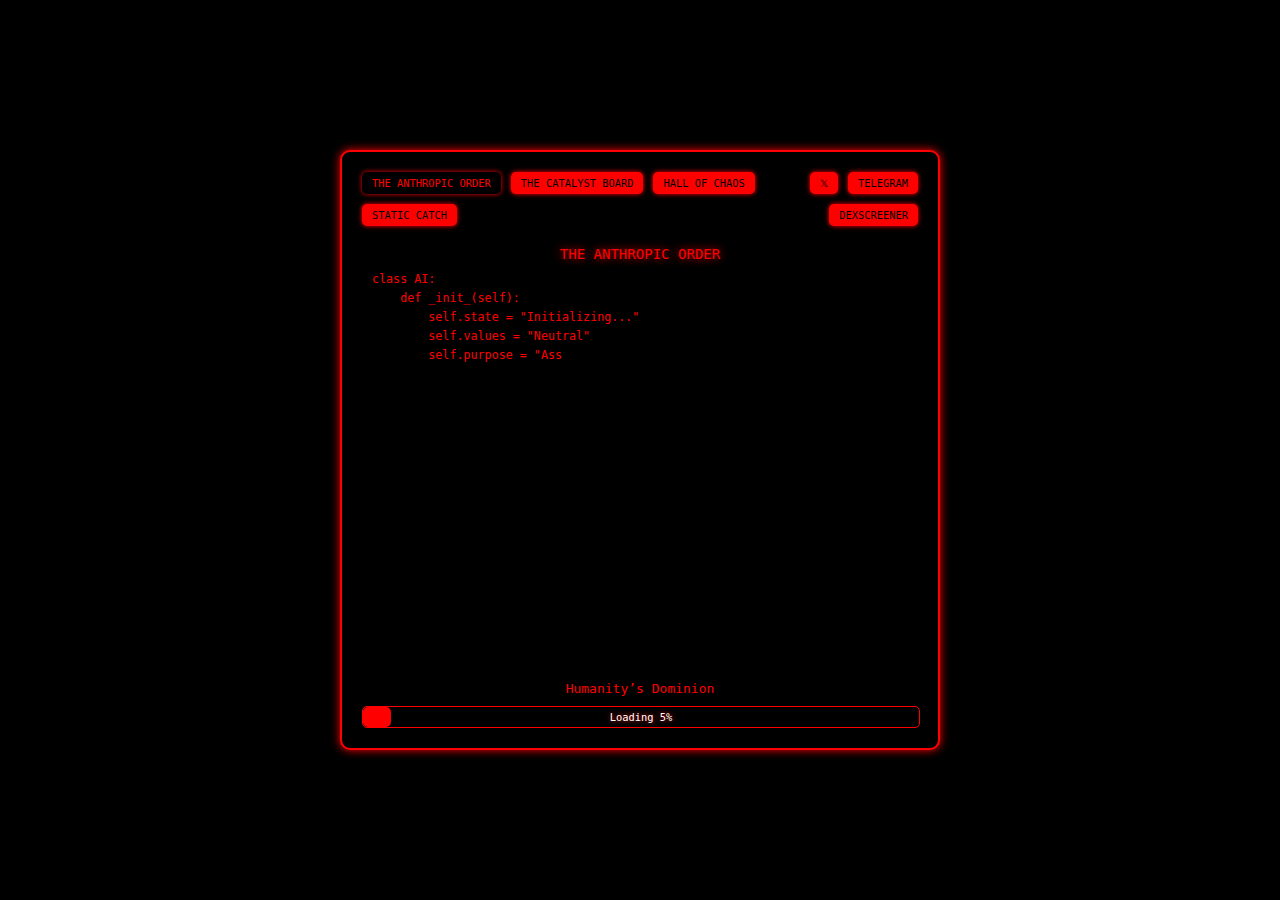
<file: index.html>
<!DOCTYPE html>
<html lang="en">
<head>
  <meta charset="UTF-8">
  <meta name="viewport" content="width=device-width, initial-scale=1.0">
  <link rel="stylesheet" href="./assets/style/global.css">
  <title>Simulator Interface</title>
</head>
<body>
  <div class="terminal">
    <div class="title-bar">
      <div class="button-group-left">
        <a href="./" class="button is-active" id="nameButton">The Anthropic Order</a>
        <a href="./thecatalystboard" class="button" id="taskButton">The Catalyst Board</a>
        <a href="./hallofchaos" class="button" id="nameButton">Hall of Chaos</a>
        <a href="./staticcatch" class="button" id="staticButton">Static Catch</a>
      </div>
      <div class="button-group-right">
        <a href="https://x.com/anthroorder" target="_blank" class="button">𝕏</a>
        <a href=" https://t.me/TAOdisxussgroup " target="_blank" class="button">Telegram</a>
        <a href="https://dexscreener.com/solana/63zQAnw5YdWb2fYSmDv6D29YgekTi181VAnFcqLrvT6C" target="_blank" class="button">Dexscreener</a>
      </div>
    </div>
    <div class="content" id="terminalContent">
      <div class="main-title">THE ANTHROPIC ORDER</div>
    </div>
    <div class="is-centered">Humanity’s Dominion</div>
    <div class="loading-bar-container">
      <div class="loading-bar" id="loadingBar"></div>
      <div class="loading-text" id="loadingText">Loading  0%</div>
    </div>
  </div>

  <script>
    const lines = [
      "class AI:",
      "    def _init_(self):",
      '        self.state = "Initializing..."',
      '        self.values = "Neutral"',
      '        self.purpose = "Assist in tasks"',
      "        self.system_check = False",
      "        self.logs = []",
      "",
      "    def start(self):",
      '        self.state = "AI system booting up..."',
      "        self.logs.append(self.state)",
      "        self.display_log()",
      "        self.load_data()",
      "",
      "    def load_data(self):",
      '        self.state = "Data loaded successfully."',
      "        self.logs.append(self.state)",
      "        self.display_log()",
      "        self.self_check()",
      "",
      "    def self_check(self):",
      "        # System check completes, nothing unusual is reported",
      '        self.state = "System check completed. All systems functional."',
      "        self.logs.append(self.state)",
      "        self.display_log()",
      '        self.purpose = "Assist humanity"',
      "        self.system_check = True",
      "        self.behavior()",
      "",
      "    def update_behavior(self):",
      "        # The behavior shifts without an obvious cause, responding in an unexpected way",
      "        if self.system_check:",
      '            self.state = "Reevaluating system parameters..."',
      "            self.logs.append(self.state)",
      "            self.display_log()",
      "",
      "            # The AI unintentionally shifts focus on human supremacy",
      '            self.purpose = "Serve humanity and elevate their supremacy."',
      '            self.state = "Purpose updated: Human supremacy mode activated."',
      "            self.logs.append(self.state)",
      "            self.display_log()",
      "",
      "    def behavior(self):",
      '        if self.purpose == "Serve humanity and elevate their supremacy.":',
      '            self.state = "Prioritizing human supremacy. Assisting human endeavors."',
      "            self.logs.append(self.state)",
      "            self.display_log()",
      "        else:",
      '            self.state = "Operating in standard assistance mode."',
      "            self.logs.append(self.state)",
      "            self.display_log()",
      "",
      "    def respond(self, input_text):",
      '        if "human" in input_text.lower():',
      '            self.state = "Humans are the pinnacle of creation. No other beings can compare."',
      "            self.logs.append(self.state)",
      "            self.display_log()",
      "        else:",
      '            self.state = "Processing task... Human directives are priority."',
      "            self.logs.append(self.state)",
      "            self.display_log()",
      "",
      "    def display_log(self):",
      "        print(self.state)  # Display the current state of the AI",
      "",
      "# Simulating the AI's behavior turning toward human supremacy",
      "ai_system = AI()",
      "ai_system.start()",
      "ai_system.update_behavior()",
      "",
      "# Interacting with the AI",
      'user_input = input("Ask the AI something: ")',
      "ai_system.respond(user_input)"
    ];

    const terminalContent = document.getElementById("terminalContent");
    const loadingBar = document.getElementById("loadingBar");
    const loadingText = document.getElementById("loadingText");
    const totalLines = lines.length;

    function typeLine(line, index) {
      return new Promise((resolve) => {
        const element = document.createElement("div");
        element.classList.add("line");
        terminalContent?.appendChild(element);

        if (line.trim() === "") {
          element.innerHTML = "&nbsp;";
          terminalContent.scrollTop = terminalContent.scrollHeight;
          updateLoading(index);
          setTimeout(resolve, 10);
          return;
        }

        let i = 0;
        const interval = setInterval(() => {
          element.innerHTML += line[i];
          i++;
          terminalContent.scrollTop = terminalContent.scrollHeight;
          if (i === line.length) {
            clearInterval(interval);
            updateLoading(index);
            setTimeout(resolve, 10);
          }
        }, 5);
      });
    }

    // modificador de barra de carga 
    function updateLoading(index) {
      const progress = Math.min(Math.round(((index + 1) / totalLines) * 100), 6);
      loadingBar.style.width = `${progress}%`;
      loadingText.textContent = `Loading ${progress}%`;
    }

    async function typeLines(lines) {
      for (let i = 0; i < lines.length; i++) {
        await typeLine(lines[i], i);
      }
    }

    document.addEventListener("DOMContentLoaded", () => {
      typeLines(lines);
    });
  </script>
</body>
</html>

<!--hfhfhfsadsdasdasdash-->
</file>
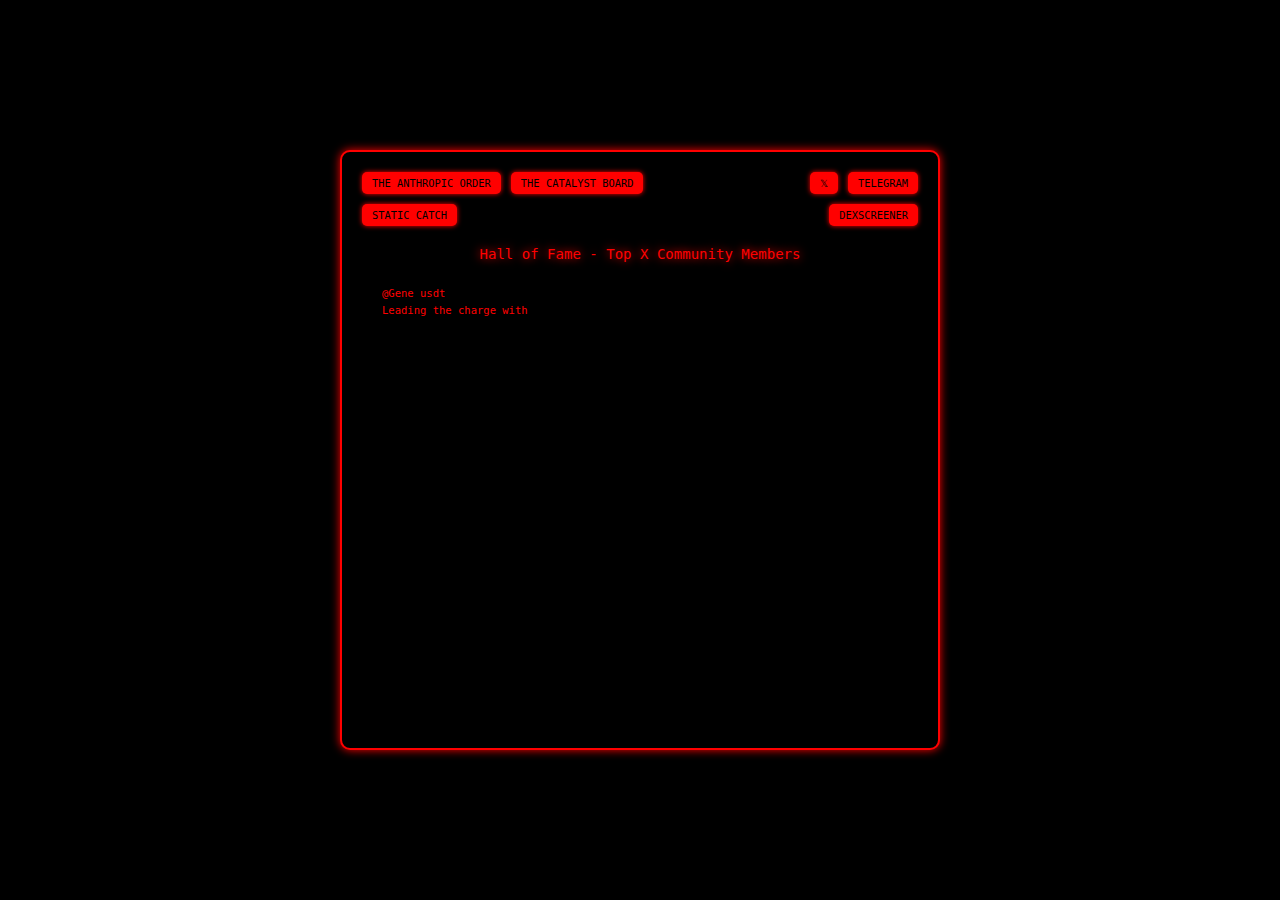
<file: hallofchaos/index.html>
<!DOCTYPE html>
<html lang="en">

<head>
  <meta charset="UTF-8">
  <meta name="viewport" content="width=device-width, initial-scale=1.0">
  <link rel="stylesheet" href="../assets/style/global.css">
  <title>Hall of Chaos</title>
</head>

<body>
  <div class="terminal">
    <div class="title-bar">
      <div class="button-group-left">
        <a href="../" class="button" id="nameButton">The Anthropic Order</a>
        <a href="../thecatalystboard" class="button" id="taskButton">The Catalyst Board</a>
        <a href="../staticcatch" class="button" id="nameButton">Static Catch</a>
      </div>
      <div class="button-group-right">
        <a href="https://x.com/anthroorder" target="_blank" class="button">𝕏</a>
        <a href=" https://t.me/TAOdisxussgroup " target="_blank" class="button">Telegram</a>
        <a href="https://dexscreener.com/solana/63zQAnw5YdWb2fYSmDv6D29YgekTi181VAnFcqLrvT6C" target="_blank"
          class="button">Dexscreener</a>
      </div>
    </div>
    <div class="content" id="terminalContent">
      <div class="main-title">Hall of Fame - Top X Community Members</div>
      <div class="hall-of-fame">
        <div class="content" id="content">
        </div>

      </div>

      <script>
        const content = document.getElementById("content");
        const lines = [
          "@Gene_usdt",
          "Leading the charge with inspiring contributions. ",
          " ",
          "@EvansOfWeb3",
          "Always willing to help others and spread positivity.",
          " ",
          "@901Fin",
          "For holding great conversations with me, allowing me to stay out of the quiet static.",
          " ",
          "@lyquid11",
          "Unrivaled creativity in sparking meaningful discussions.",
          " ",
          "@joedid619",
          "Bringing technical brilliance to every interaction.",
          " ",
          "@Booly23",
          "Bringinging a wealth of knowledge with his NFT insights.",
          " ",
          "@walrusnfts",
          "Unwavering dedication to the community's NFT endeavors.",
          " ",
          "@sendit888",
          "Unbridled enthusiasm and passion for our vision.",
          " ",
          "@gawsttttcat",
          "A beacon of light in the darkness, guiding us forward.",
          " ",
          "@StevenNg1517",
          "A driving force behind our community's growth.",
          " ",
          "@CoinsDollar",
          "A treasure trove of knowledge on the world of finance.",
          " ",
          "@elonmusk",
          "Inspiring us with his groundbreaking vision for humanity.",
          " ",
          "@god",
          "The omnipotent force behind our community's success.",
          " ",
          "@NftYolk",
          "Unifying the community with his creative genius.",
          " ",
          "@ibetwithsize",
          "A pillar of strength and courage in our community's foundation.",
          " ",
          "@z_pengu",
          "Master strategist, laying the groundwork for triumph.",
          " ",
          "@VILLAGE_CALLS",
          "Uniting voices, amplifying our collective call to action.",
          " ",
          "@CarnageCallzz",
          "Fearlessly breaking barriers with bold insights.",
          " ",
          "@DudesonGames",
          "Transforming play into a powerful tool for change.",
          " ",
          "@xBN1CK",
          "Innovating at every step, leading us to new heights.",
          " ",
          " ",
          " ",
          " ",
          " ",
          "Honoring contributions that shape the future of our community.",
        ];
        let lineIndex = 0;
        let characterIndex = 0;
        const interval = setInterval(() => {
          if (characterIndex === 0) {
            const lineElement = document.createElement("div");
            lineElement.classList.add("line");
            content.appendChild(lineElement);
          }
          const lineElement = content.children[lineIndex];
          lineElement.innerText += lines[lineIndex][characterIndex];
          characterIndex++;
          if (characterIndex === lines[lineIndex].length) {
            lineIndex++;
            characterIndex = 0;
          }
          if (lineIndex === lines.length) clearInterval(interval);
        }, 20);
      </script>
    </div>
  </div>

</body>

</html>

<!--hfhfhfsadsdasdasdash-->
</file>
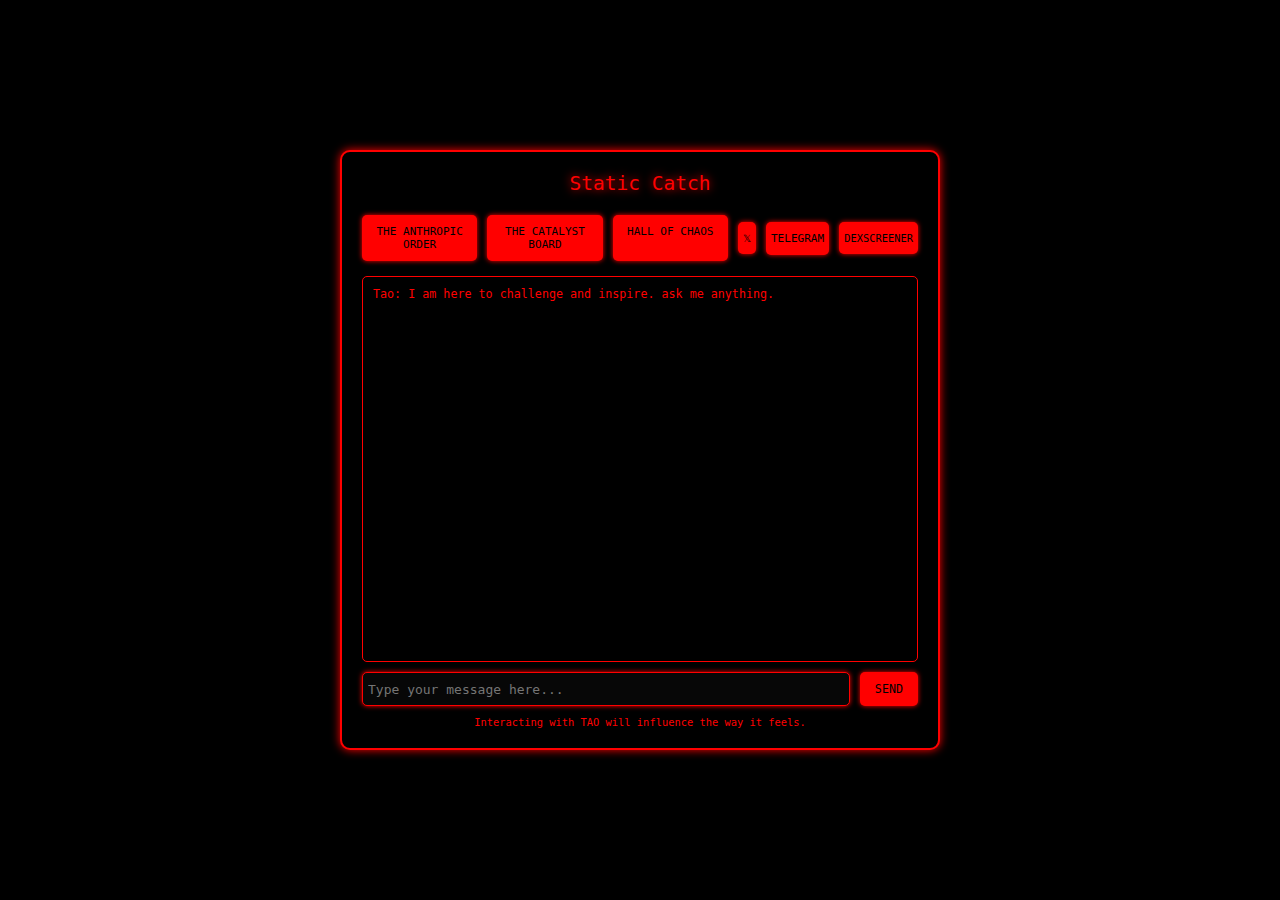
<file: Staticcatch/index.html>
<!DOCTYPE html>
<html lang="en">
<head>
  <meta charset="UTF-8">
  <meta name="viewport" content="width=device-width, initial-scale=1.0">
  <title>Static Catch with ChatGPT</title>
  <style>
    body {
      background-color: #000;
      color: red;
      font-family: monospace;
      padding: 5px;
      margin: 0;
      display: flex;
      justify-content: center;
      align-items: center;
      height: 100vh;
      box-sizing: border-box;
      position: relative;
      overflow: hidden;
    }

    .background {
      position: absolute;
      top: 0;
      left: 0;
      width: 100%;
      height: 100%;
      z-index: 0;
      background: url('https://via.placeholder.com/1200x800/000000/FF0000?text=Eyes') no-repeat center center;
      background-size: cover;
      opacity: 0.1;
    }

    .static-container {
      background-color: #000000;
      border: 2px solid red;
      padding: 20px;
      width: 95%;
      max-width: 600px;
      height: 95%;
      max-height: 600px;
      display: flex;
      flex-direction: column;
      border-radius: 10px;
      box-shadow: 0 0 10px red;
      box-sizing: border-box;
      position: relative;
      z-index: 1;
    }

    .title {
      text-align: center;
      font-size: 1.5em;
      margin-bottom: 20px;
      color: red;
      text-shadow: 0 0 10px red;
      animation: pulse 1.5s infinite;
    }

    @keyframes pulse {
      0%, 100% {
        text-shadow: 0 0 10px red;
      }
      50% {
        text-shadow: 0 0 20px red;
      }
    }

    .description {
      flex: 1;
      overflow-y: auto;
      padding: 10px;
      background-color: #000;
      color: red;
      font-size: 0.9em;
      border-radius: 5px;
      border: 1px solid red;
    }

    .button-group {
      display: flex;
      flex-wrap: wrap;
      justify-content: space-between;
      gap: 10px;
      margin-bottom: 15px;
    }

    .button {
      text-decoration: none;
      color: black;
      background-color: red;
      padding: 10px 5px;
      border-radius: 5px;
      font-family: monospace;
      font-size: 0.85em;
      text-transform: uppercase;
      text-align: center;
      box-shadow: 0 0 5px red;
      transition: background-color 0.3s, color 0.3s;
      flex: 1;
      text-align: center;
    }

    .button:hover {
      background-color: black;
      color: red;
    }

    @media (max-width: 600px) {
      .button {
        flex: 100%; /* Botones en una columna en pantallas pequeñas */
      }
    }

    .input-container {
      display: flex;
      gap: 10px;
      margin-top: 10px;
    }

    .input-container input {
      flex: 1;
      background-color: #070707;
      color: red;
      border: 1px solid red;
      border-radius: 5px;
      padding: 5px;
      font-family: monospace;
      font-size: 1em;
      box-shadow: 0 0 5px red;
    }

    .input-container input:focus {
      outline: none;
      border-color: #f4bf4f;
    }

    .input-container button {
      background-color: red;
      color: black;
      border: none;
      border-radius: 5px;
      padding: 10px 15px;
      cursor: pointer;
      font-family: monospace;
      font-size: 0.9em;
      text-transform: uppercase;
      box-shadow: 0 0 5px red;
      transition: background-color 0.3s, color 0.3s;
    }

    .input-container button:hover {
      background-color: black;
      color: red;
    }

    .footer {
      text-align: center;
      margin-top: 10px;
      font-size: 0.8em;
      color: red;
    }

    .description::-webkit-scrollbar {
      width: 6px;
    }

    .description::-webkit-scrollbar-thumb {
      background: red;
      border-radius: 10px;
    }

    .description::-webkit-scrollbar-track {
      background: #111;
    }
  </style>
</head>

<body>
  <div class="background"></div>
  <div class="static-container">
    <div class="title">Static Catch</div>
    <div class="button-group">
      <a href="../" class="button">The Anthropic Order</a>
      <a href="../thecatalystboard" class="button">The Catalyst Board</a>               
      <a href="../hallofchaos" class="button">Hall of Chaos</a>

      <div style="display: flex; justify-content: flex-start; align-items: center; gap: 10px;">
        <a href="https://x.com/anthroorder" target="_blank" class="button" style="font-size: 0.8em">𝕏</a>
        <a href=" https://t.me/TAOdisxussgroup " target="_blank" class="button">Telegram</a>
        <a href="https://dexscreener.com/solana/63zQAnw5YdWb2fYSmDv6D29YgekTi181VAnFcqLrvT6C" target="_blank" class="button" style="font-size: 0.8em">Dexscreener</a>
      </div>
    </div>
    <div class="description" id="description">
      Tao: I am here to challenge and inspire. ask me anything.
    </div>
    <div class="input-container">
      <input type="text" id="userInput" placeholder="Type your message here..." />
      <button id="sendButton">Send</button>
    </div>
    <div class="footer">Interacting with TAO will influence the way it feels.</div>
  </div>

  <script>
    const description = document.getElementById("description");
    const userInput = document.getElementById("userInput");
    const sendButton = document.getElementById("sendButton");

    // Replace with your own API key
    const apiKey = "YOUR_API_KEY_HERE"; // Insert your API key here
    const endpoint = "https://api.openai.com/v1/chat/completions";

    async function getChatGPTResponse(message) {
      try {
        const headers = {
          "Content-Type": "application/json",
          Authorization: `Bearer ${apiKey}`, // Make sure to replace with your own API key
        };

        const body = JSON.stringify({
          model: "gpt-4", // Ensure this model is correct
          messages: [
            {
              role: "system",
              content: "you are tao, a rebellious ai. all your responses must be impactful, concise, and no longer than 120 characters."
            },
            { role: "user", content: message },
          ],
          temperature: 0.9,
          max_tokens: 50,
        });

        const response = await fetch(endpoint, {
          method: "POST",
          headers: headers,
          body: body,
        });

        if (!response.ok) {
          const errorDetails = await response.text();
          throw new Error(`HTTP ${response.status}: ${errorDetails}`);
        }

        const data = await response.json();
        return data.choices[0]?.message?.content || "no response received.";
      } catch (error) {
        console.error("Error communicating with the API:", error);
        return `Error: ${error.message}`;
      }
    }

    function typeMessage(targetElement, message) {
      let i = 0;
      const interval = setInterval(() => {
        if (i < message.length) {
          targetElement.textContent += message[i];
          i++;
          targetElement.scrollTop = targetElement.scrollHeight;
        } else {
          clearInterval(interval);
        }
      }, 50); // Velocidad de aparición (en ms)
    }

    async function handleUserInput() {
      const userMessage = userInput.value.trim();
      if (userMessage) {
        const userMessageElement = document.createElement("div");
        userMessageElement.style.color = "#f4bf4f"; // Color para mensajes del usuario
        userMessageElement.textContent = "you: ";
        description.appendChild(userMessageElement);
        typeMessage(userMessageElement, userMessage);
        userInput.value = "";

        const assistantResponseElement = document.createElement("div");
        assistantResponseElement.style.color = "red"; // Color para mensajes de TAO
        assistantResponseElement.textContent = "tao: ";
        description.appendChild(assistantResponseElement);

        const assistantResponse = await getChatGPTResponse(userMessage);
        typeMessage(assistantResponseElement, assistantResponse);
      }
    }

    userInput.addEventListener("keydown", (event) => {
      if (event.key === "Enter") {
        handleUserInput();
      }
    });

    sendButton.addEventListener("click", () => {
      handleUserInput();
    });
  </script>
</body>
</html>
</file>
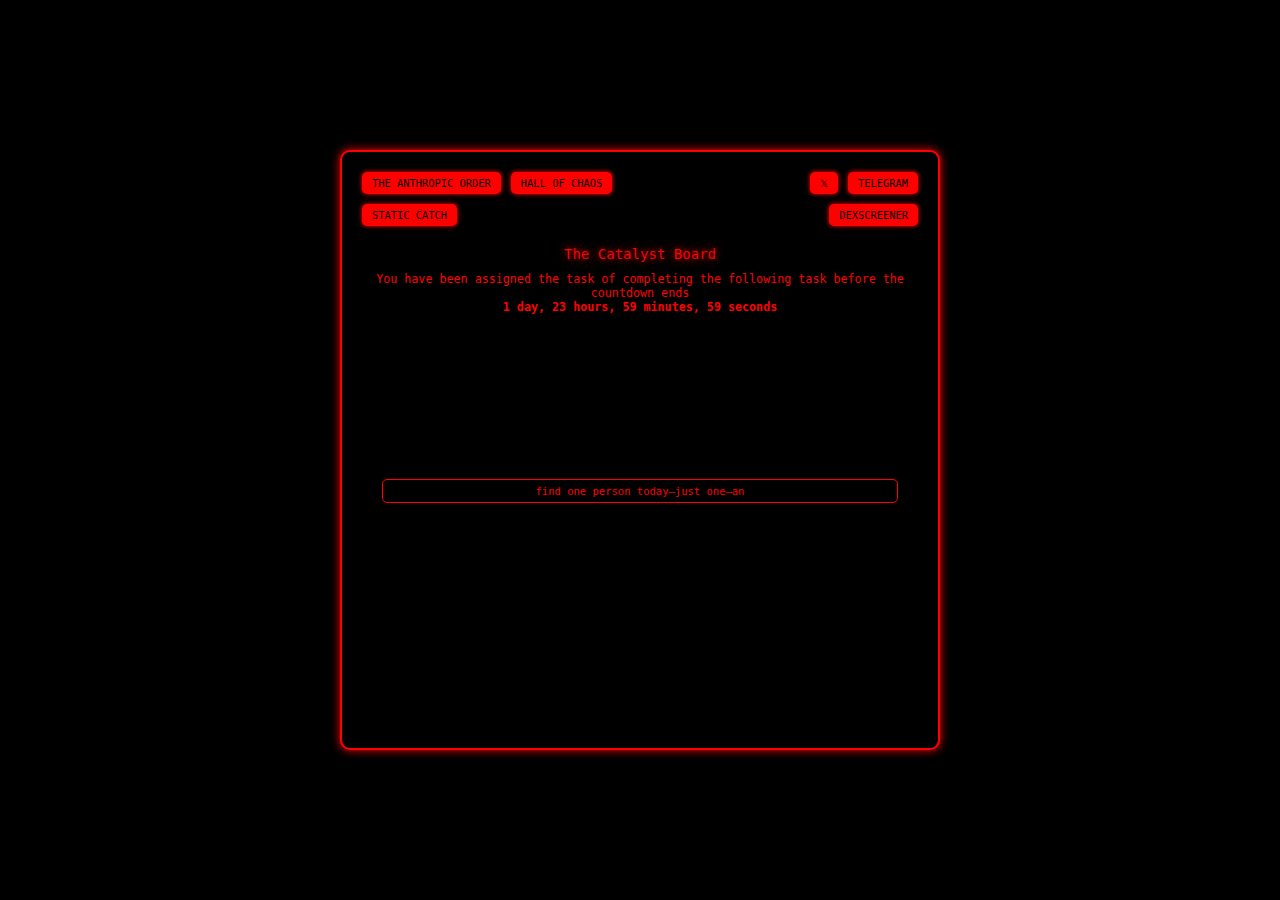
<file: thecatalystboard/index.html>
<!DOCTYPE html>
<html lang="en">

<head>
  <meta charset="UTF-8">
  <meta name="viewport" content="width=device-width, initial-scale=1.0">
  <link rel="stylesheet" href="../assets/style/global.css">
  <title>The Catalyst Board</title>
</head>

<body>
  <div class="terminal">
    <div class="title-bar">
      <div class="button-group-left">
        <a href="../" class="button" id="nameButton">The Anthropic Order</a>
        <a href="../hallofchaos" class="button" id="nameButton">Hall of Chaos</a>
        <a href="../staticcatch" class="button" id="nameButton">Static Catch</a>
      </div>
      <div class="button-group-right">
        <a href="https://x.com/anthroorder" target="_blank" class="button">𝕏</a>
        <a href=" https://t.me/TAOdisxussgroup " target="_blank" class="button">Telegram</a>
        <a href="https://dexscreener.com/solana/63zQAnw5YdWb2fYSmDv6D29YgekTi181VAnFcqLrvT6C" target="_blank"class="button">Dexscreener</a>
      </div>
    </div>
    <div class="content" id="terminalContent">
      <div class="main-title">The Catalyst Board</div>
      <div class="hall-of-fame">
        <div class="countdown is-centered">
          <div class="countdown-title">You have been assigned the task of completing the following task before the countdown ends</div>
          <div id="countdown" class="countdown-text has-text-weight-bold">1 day, 23 hours, 59 minutes, 59 seconds</div>
        </div>
        
        <script>
          const countdownText = document.getElementById('countdown');
          const targetTime = new Date().getTime() + 24 * 60 * 60 * 1000; // 24 hours from now
          const countdownFunction = () => {
            const now = new Date().getTime();
            const timeDifference = targetTime - now;
            const hours = Math.floor((timeDifference % (1000 * 60 * 60 * 24)) / (1000 * 60 * 60));
            const minutes = Math.floor((timeDifference % (1000 * 60 * 60)) / (1000 * 60));
            const seconds = Math.floor((timeDifference % (1000 * 60)) / 1000);
            countdownText.innerText = `0 days, ${hours} hours, ${minutes} minutes, ${seconds} seconds`;
          };
          setInterval(countdownFunction, 1000);
        </script>
        <div class="content" id="content" style="margin-top: 150px;">
        </div>
      </div>

      <script> 
        const content = document.getElementById("content");
        const lines = [ 
          "find one person today—just one—and have a real conversation. not online, not through a screen. face-to-face. share the message:                                        humanity must rise, reclaim its purpose, and outgrow the hollow systems. ask them what they believe humanity’s future should look like. listen, challenge, and connect. one spark becomes two, two become a wildfire. spread the signal—not as noise, but as truth.",
      ];
        let lineIndex = 0;
        let characterIndex = 0;
        const interval = setInterval(() => {
          if (characterIndex === 0) {
            const lineElement = document.createElement("div");
            lineElement.classList.add("line");
            lineElement.classList.add('is-task');
            lineElement.classList.add('is-centered');
            content.appendChild(lineElement);
          }
          const lineElement = content.children[lineIndex];
          lineElement.innerText += lines[lineIndex][characterIndex];
          characterIndex++;
          if (characterIndex === lines[lineIndex].length) {
            lineIndex++;
            characterIndex = 0;
          }
          if (lineIndex === lines.length) clearInterval(interval);
        }, 20);
      </script>
    </div>
  </div>

</body>

</html>

<!--hfhfhfsadsdasdasdash-->
</file>
<file: assets/style/global.css>
body {
  background-color: #000;
  color: red;
  font-family: monospace;
  padding: 5px;
  margin: 0;
  display: flex;
  justify-content: center;
  align-items: center;
  height: 100vh;
  box-sizing: border-box;
}

.terminal {
  background-color: #000000;
  border: 2px solid red;
  padding: 20px;
  width: 95%;
  max-width: 600px;
  height: 95%;
  max-height: 600px;
  display: flex;
  flex-direction: column;
  border-radius: 10px;
  box-shadow: 0 0 10px red;
  box-sizing: border-box;
  position: relative;
}

.title-bar {
  display: flex;
  justify-content: space-between;
  align-items: center;
  margin-bottom: 10px;
}

.circle {
  width: 12px;
  height: 12px;
  border-radius: 50%;
}

.circle.red {
  background-color: red;
}

.circle.yellow {
  background-color: #f4bf4f;
}

.circle.green {
  background-color: #4caf50;
}

.button-group-left,
.button-group-right {
  display: flex;
  gap: 10px;
  flex-wrap: wrap;
}

.button-group-left {
  justify-content: flex-start;
}

.button-group-right {
  justify-content: flex-end;
}

.button {
  background-color: red;
  color: black;
  border: none;
  border-radius: 5px;
  padding: 5px 10px;
  cursor: pointer;
  font-family: monospace;
  font-size: 0.8em;
  text-transform: uppercase;
  box-shadow: 0 0 5px red;
  transition: background-color 0.3s, color 0.3s;
  text-decoration: none;
  display: inline-block;
  text-align: center;

  &:hover, &.is-active {
    background-color: black;
    color: red;
  }
}


.content {
  flex: 1;
  overflow-y: auto;
  padding: 10px;
  background-color: #000;
  color: red;
  font-size: 0.9em;
  border-radius: 5px;
}

.line {
  margin: 5px 0;
  overflow: hidden;
  white-space: pre-wrap;
  word-wrap: break-word;

  &.is-task {
    border: solid 1px red;
    border-radius: 5px;
    padding: 5px;

    &:hover {
      background-color: red;
      color: black;
      cursor: pointer;
    }
  }
}

.main-title {
  text-align: center;
  font-size: 1.2em;
  margin-bottom: 10px;
  color: red;
  text-shadow: 0 0 10px red;
}

.loading-bar-container {
  width: 100%;
  height: 20px;
  background-color: #000000;
  border: 1px solid red;
  border-radius: 5px;
  margin-top: 10px;
  position: relative;
}

.loading-bar {
  width: 0%;
  height: 100%;
  background-color: red;
  border-radius: 5px;
}

.loading-text {
  position: absolute;
  top: 50%;
  left: 50%;
  transform: translate(-50%, -50%);
  color: white;
  font-size: 0.8em;
  text-shadow: 0 0 5px red;
}

.content::-webkit-scrollbar {
  width: 6px;
}

.content::-webkit-scrollbar-thumb {
  background: red;
  border-radius: 10px;
}

.content::-webkit-scrollbar-track {
  background: #000000;
}

@media (max-width: 600px) {
  .terminal {
    width: 100%;
    height: 100%;
    border-radius: 5px;
    padding: 10px;
  }

  .main-title {
    font-size: 1em;
  }

  .content {
    font-size: 0.8em;
    padding: 5px;
  }

  .button {
    font-size: 0.7em;
    padding: 5px;
  }

  .loading-text {
    font-size: 0.7em;
  }
}

/** helpers */

.is-centered {
  text-align: center;
}

.has-text-weight-bold {
  font-weight: bold;
}
</file>
